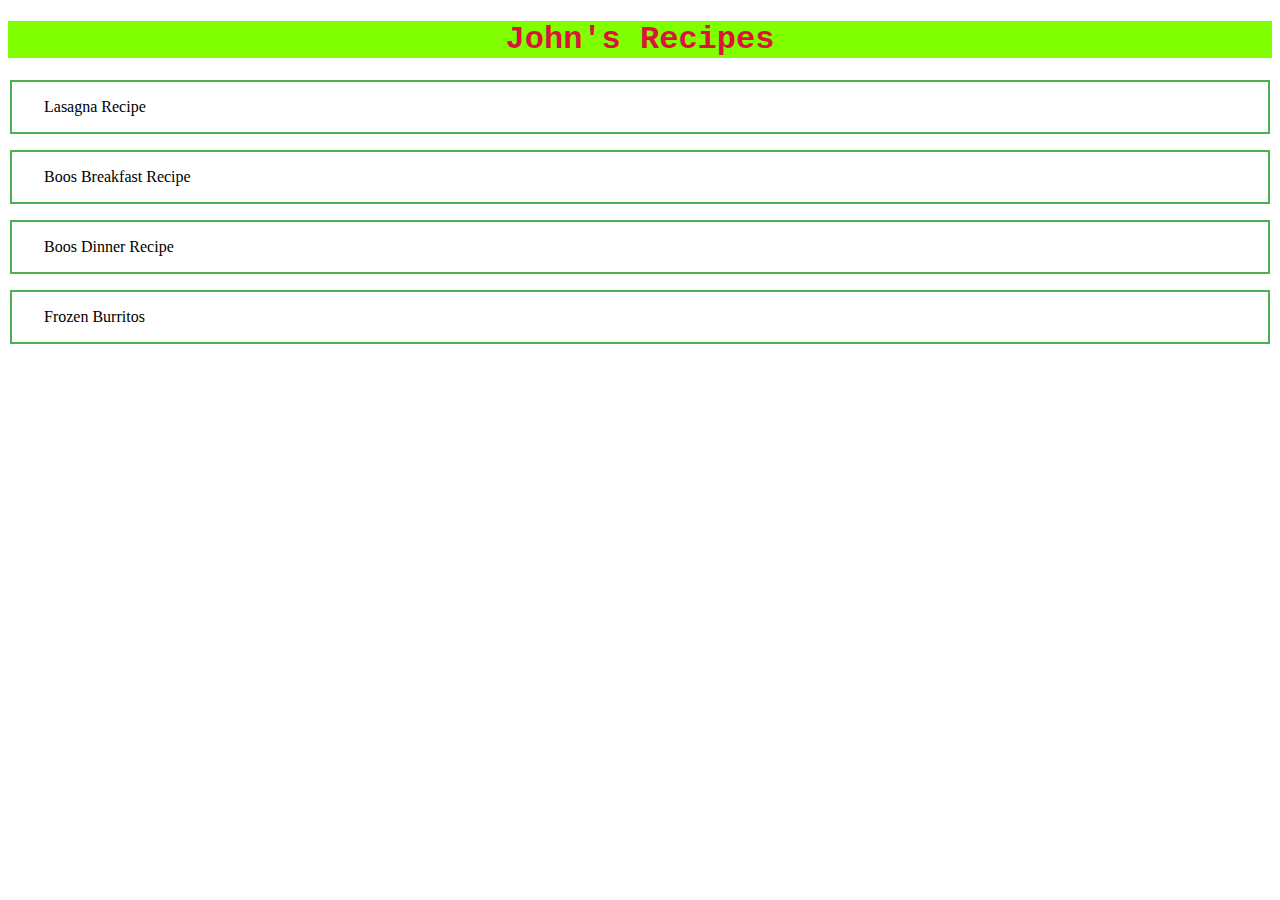
<file: index.html>
<!DOCTYPE html> 
<html lang="en">
  <head>
    <meta charset="UTF-8">
    <link rel="stylesheet" href="styles.css">
    <title>John's Recipe Site Project</title>
  </head>
  <body>
        <h1 class="title">John's Recipes</h1>
        <a href= "recipes/lasagna.html" class="button button1">Lasagna Recipe</a>
        <p></p>
        <a href="recipes/BoosBreakfast.html" class="button button1">Boos Breakfast Recipe</a>
        <p></p>
        <a href="recipes/boosdinner.html" class="button button1">Boos Dinner Recipe</a>
        <p></p>
        <a href="recipes/frozenburritos.html" class="button button1">Frozen Burritos</a>

  </body>
</html>
</file>
<file: styles.css>
h1{
    color: crimson;
    background-color: chartreuse;
    font-family: 'Courier New', Courier, monospace;
    text-align: center;
    display: flow-root;
    }
.recipes{
    color: crimson;
    font-family: 'Courier New', Courier, monospace;
    font-size: 30px;
    font-weight: bold;

}
h2{
    color: blueviolet;
    font-weight: bold;

}
.button{
    background-color:green; /* Green */
    border: none;
    color: white;
    padding: 16px 32px;
    text-align: center;
    text-decoration: none;
    font-size: 16px;
    margin: 4px 2px;
    transition-duration: 0.4s;
    cursor:pointer;
    display: flex;

}
.button1 {
    background-color: white; 
    color: black; 
    border: 2px solid #4CAF50;
  }
  
  .button1:hover {
    background-color: #4CAF50;
    color: white;
  }
</file>
